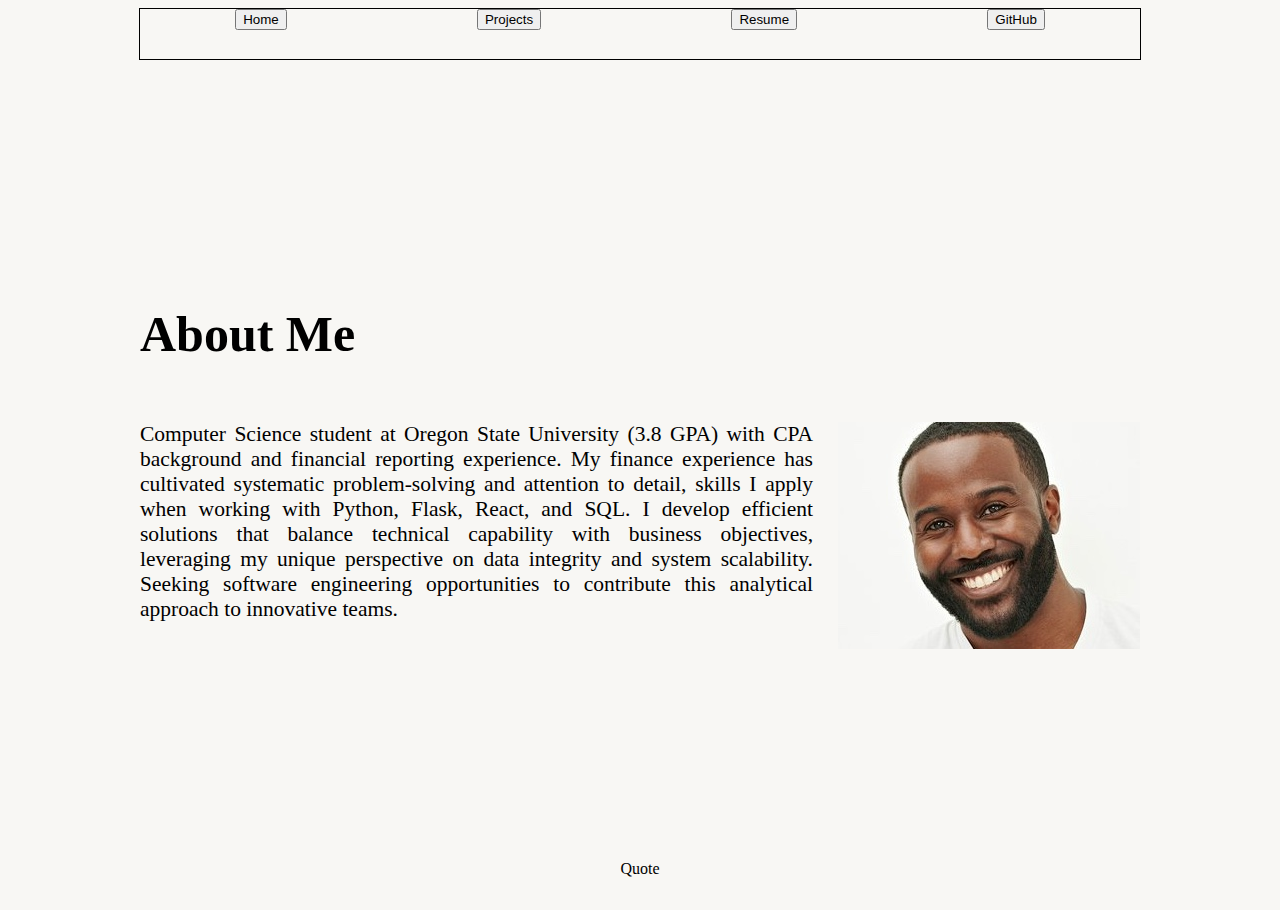
<file: index.html>
<!DOCTYPE html>
<html lang="en">
<head>
    <meta charset="UTF-8">
    <meta name="viewport" content="width=device-width, initial-scale=1.0">
    <title>Lewis Curtis Portfolio Website</title>
    <link rel="stylesheet" href="style.css">
</head>
<body>
    <section class="navigation-bar">
        <a href="./index.html"><button>Home</button></a>
        <a href="./projects.html"><button>Projects</button></a>
        <a href="./resume.html"><button>Resume</button></a>
        <a href="https://github.com/curtilew"><button>GitHub</button></a>
    </section>
    <section class="about-me">
        <h1>About Me</h1>
        <div class="summary">
            <div style="font-size: 21.5px;">
                Computer Science student at Oregon State University (3.8 GPA) with CPA background and financial reporting experience.
                My finance experience has cultivated systematic problem-solving and attention to detail, skills I apply when working with 
                Python, Flask, React, and SQL. I develop efficient solutions that balance technical capability with business objectives, 
                leveraging my unique perspective on data integrity and system scalability. Seeking software engineering opportunities to 
                contribute this analytical approach to innovative teams.
            </div>
            <img src="./photos/202208081320174.jpg">
        </div>
    </section>
    <section class="footer">Quote</section>

</body>
</html>
</file>
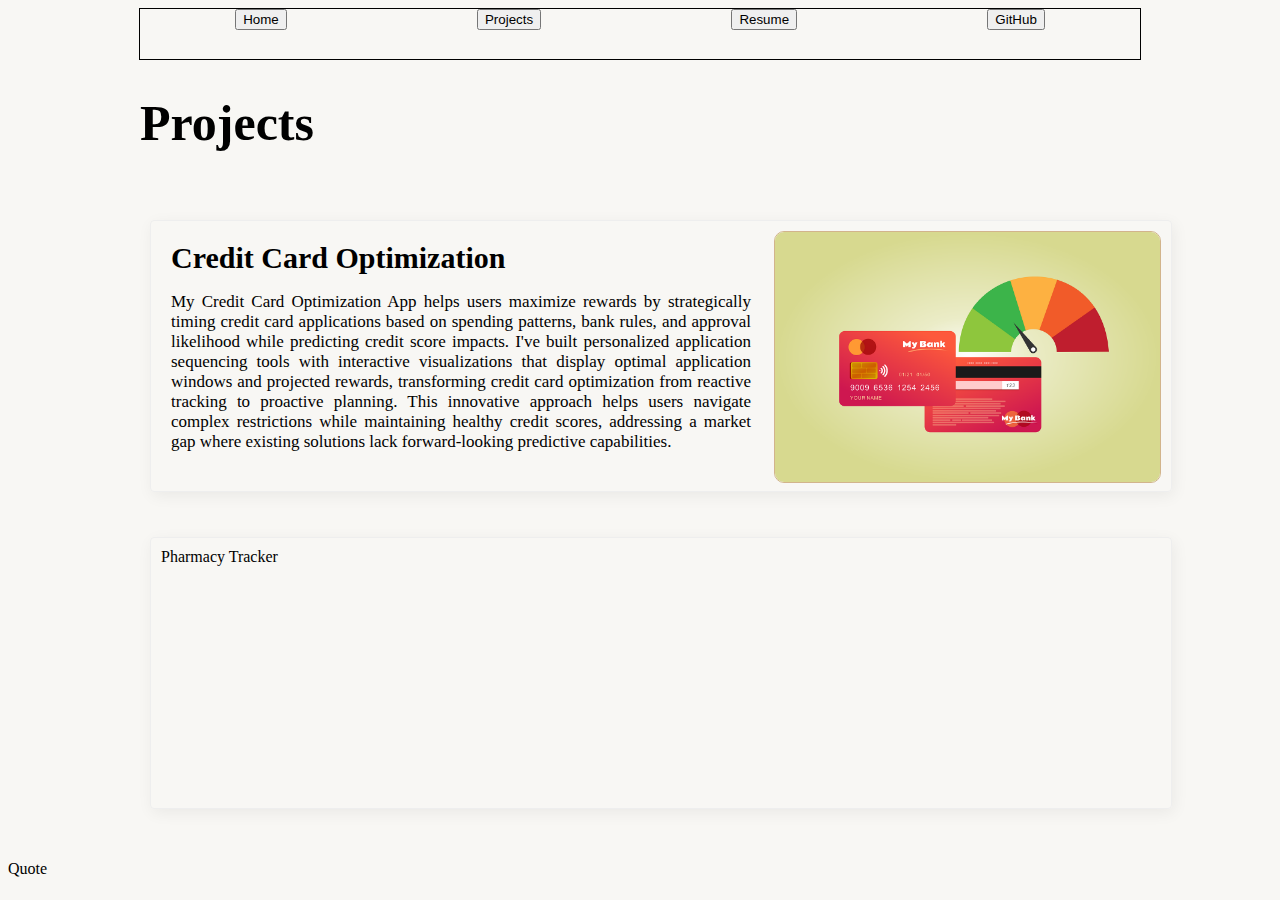
<file: projects.html>
<!DOCTYPE html>
<html lang="en">
<head>
    <meta charset="UTF-8">
    <meta name="viewport" content="width=device-width, initial-scale=1.0">
    <title>Lewis Curtis Portfolio Website</title>
    <link rel="stylesheet" href="style.css">
</head>
<body>
    <section class="navigation-bar">
        <a href="./index.html"><button>Home</button></a>
        <a href="./projects.html"><button>Projects</button></a>
        <a href="./resume.html"><button>Resume</button></a>
        <a href="https://github.com/curtilew"><button>GitHub</button></a>
    </section>
    <section class="projects">
        <h1>Projects</h1>
        <div class="card">
            <div class="card-content">
                <h2>Credit Card Optimization</h2>
                <p>My Credit Card Optimization App helps users maximize rewards by strategically timing credit card 
                    applications based on spending patterns, bank rules, and approval likelihood while predicting credit 
                    score impacts. I've built personalized application sequencing tools with interactive visualizations 
                    that display optimal application windows and projected rewards, transforming credit card optimization 
                    from reactive tracking to proactive planning. This innovative approach helps users navigate complex 
                    restrictions while maintaining healthy credit scores, addressing a market gap where existing solutions 
                    lack forward-looking predictive capabilities.</p>
            </div>
                <img class="card-img" margin-right="auto" src="./photos/track-score.png">
            
        </div>
        <div class="card">Pharmacy Tracker</div>
     
    </section>
    <section></section>
    <section>Quote</section>

</body>
</html>
</file>
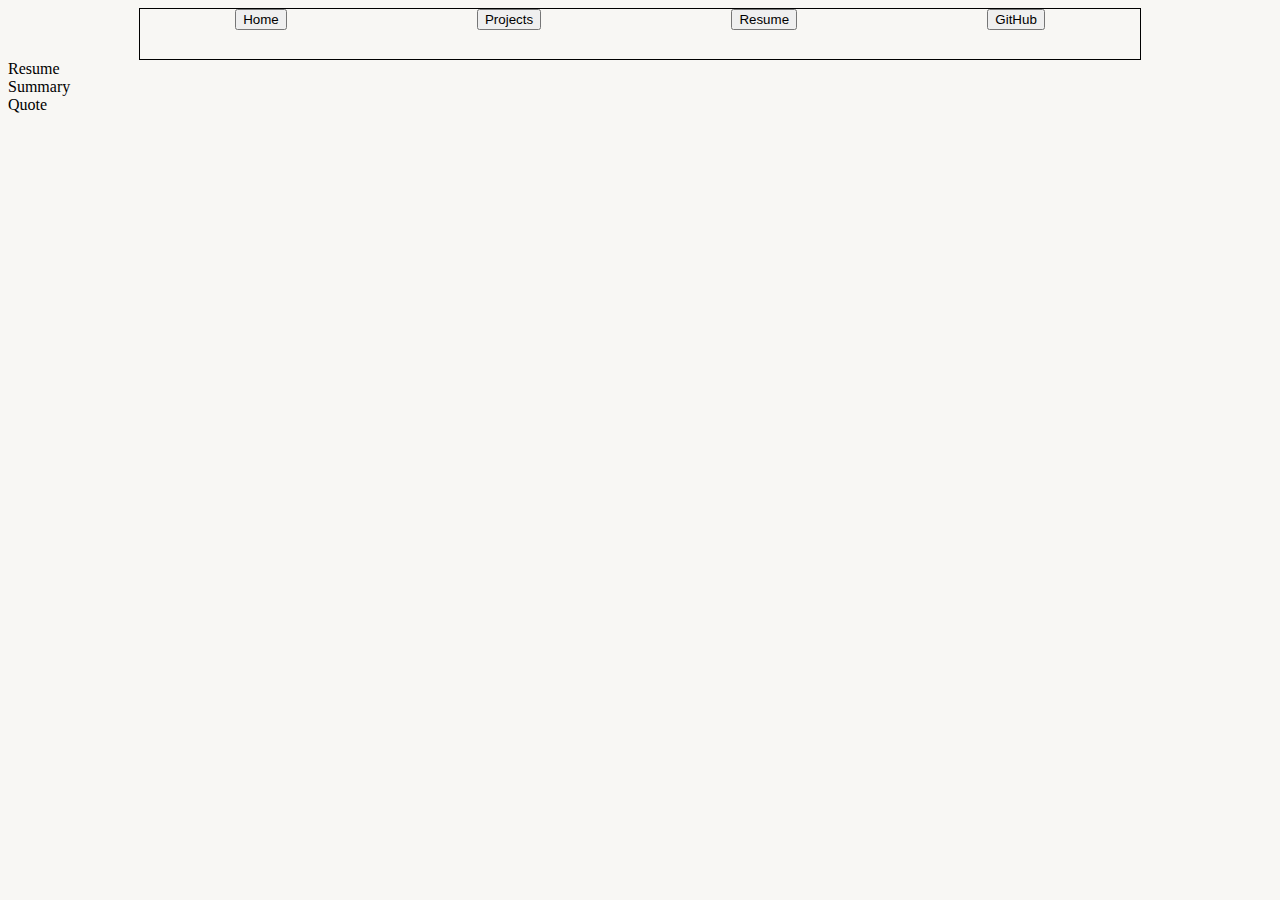
<file: resume.html>
<!DOCTYPE html>
<html lang="en">
<head>
    <meta charset="UTF-8">
    <meta name="viewport" content="width=device-width, initial-scale=1.0">
    <title>Lewis Curtis Portfolio Website</title>
    <link rel="stylesheet" href="style.css">
</head>
<body>
    <section class="navigation-bar">
        <a href="./index.html"><button>Home</button></a>
        <a href="./projects.html"><button>Projects</button></a>
        <a href="./resume.html"><button>Resume</button></a>
        <a href="https://github.com/curtilew"><button>GitHub</button></a>
    </section>
    <section>
        <div>Resume</div>
        <div>Summary</div>
    </section>
    <section>Quote</section>

</body>
</html>
</file>
<file: style.css>
html {
    height: 100%;
    margin: 0;
}


h1 {
    font-size: 50px;
}

h2 {
    font-size: 30px;
    margin: 0;
    

}
.navigation-bar {
    display: flex;
    flex-wrap: wrap;
    height: 50px;
    width: 1000px;
    justify-content: space-around;
    margin: auto;
    border: 1px solid black;

}

.card-img {
    border: 1px solid tan;
    border-radius: 10px;
    
    align-self: center;
    max-width: 100%;
    max-height: 100%;
    
}


a {
    size: 500px;
}

p {
    font-size:17px;
    width: 580px;
    padding: 0;
    height: 70%;
}
body {
    background-color:#F8F7F4;
    flex-wrap: wrap;
}

.about-me {
    display: flex;
    flex-direction: column;
    flex-wrap: wrap;
    margin: auto;
    width: 100%;
    max-width: 1000px; 
    height: 800px;
    text-align: justify;
    justify-content: center;
    gap: 25px;

 
}

.projects {
    display: flex;
    flex-direction: column;
    flex-wrap: wrap;
    margin: auto;
    
    width: 100%;
    max-width: 1000px; 
    height: 800px;
    text-align: justify;
    justify-content: flex-start;
    gap: 25px;

 
}

.card {
    border: 1px solid #eee;
    box-shadow: 2px 4px 16px rgba(0,0,0,.06);
    border-radius: 4px;
    flex-wrap: wrap;
    display: flex;
    width: 100%;
    height: 250px;
    padding: 10px;
    margin: 10px;
  }


.card-content {
    flex-wrap: wrap;
    display: flex;
    flex-direction: column;
    max-width: 100%;
    max-height: 100%;
    width: 590px;
    margin-bottom: 0;
    padding: 10px;
    justify-content: flex-start;
    margin-right: auto;
    padding-right: 0;
}

.summary {
    display: flex;
    gap: 25px;

}

.footer {
    bottom: 0;

    margin: auto;
    width: 1000px;
    text-align: center;
    height: 50px;
    
}
</file>
